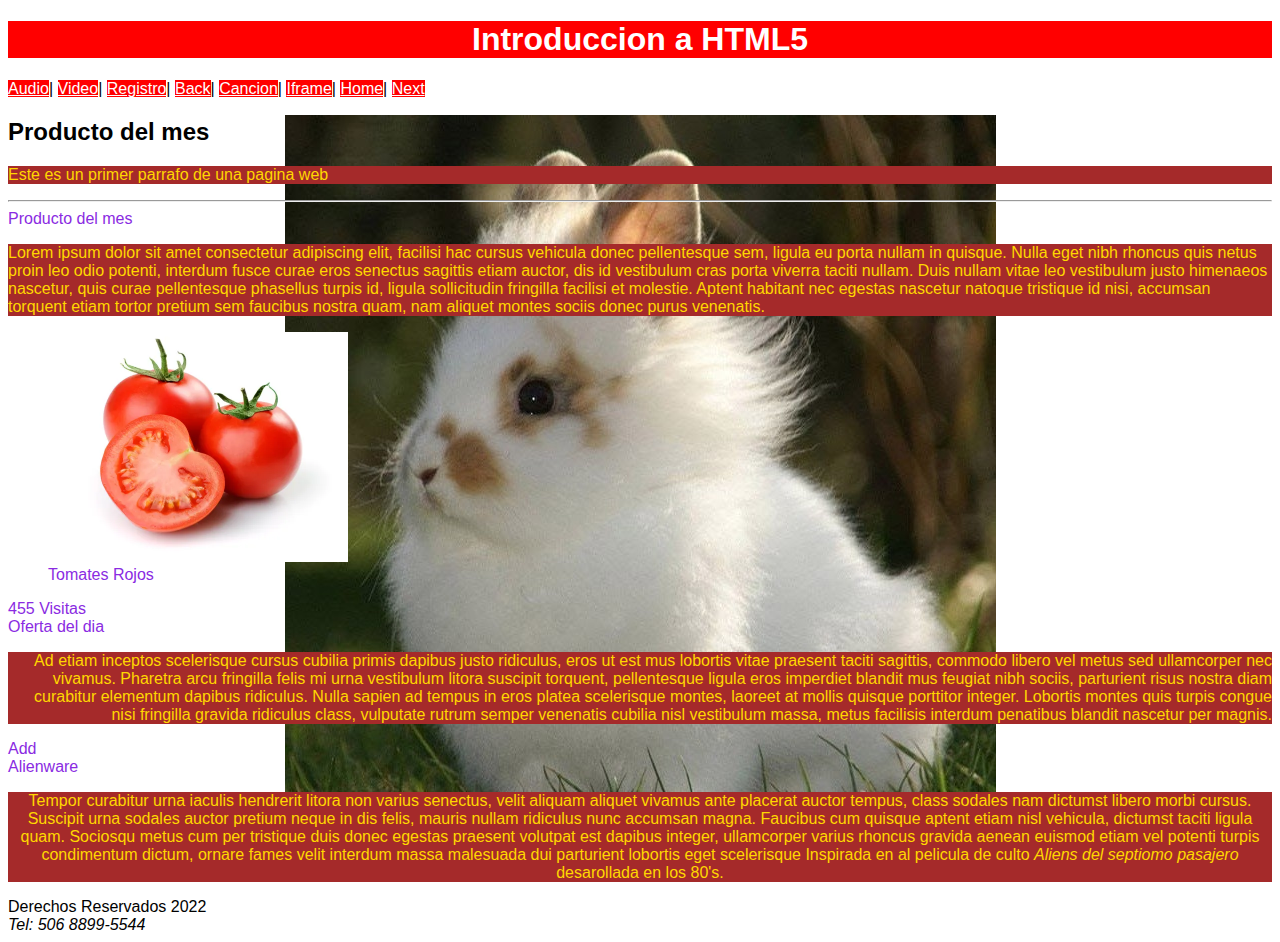
<file: resources/static/index.html>
<!DOCTYPE html>
<!-- Esta es mi primera pagina html-->
<html lang="es"
      xmlns="http://www.w3.org/1999/xhtml">
    <head>

        <title>TechShop</title>
        <meta charset="UTF-8"/>
        <meta name="description" content="Pagina index del sitio web TechShop"/>
        <meta name="keywords" content="html5, css3, semantica"/>
        <link href="css/estilos.css" rel="stylesheet" type="text/css"/>
    </head>
    <body> 
        <header>
            <h1 id="estilo1">Introduccion a HTML5</h1>
        </header>

        <nav>
            <a href="audios.html">Audio</a>|
            <a href="videos.html">Video</a>|
            <a href="registro.html">Registro</a>|
            <a href="ejemplo7.html">Back</a>|
            <a href="iframe.html">Cancion</a>|
            <a href="iframe.html">Iframe</a>|
            <a href="index.html">Home</a>|
            <a href="ejemplo2.html">Next</a><br/>
        </nav>
        <aside>
            <h2>Producto del mes</h2>
            <p id="prueba">Este es un primer parrafo de una pagina web</p>
        </aside>
        <section style="color: blueviolet">
        <hr/>
        <section>
            <article>
                <header>Producto del mes </header>
                <p>Lorem ipsum dolor sit amet consectetur adipiscing elit, facilisi hac cursus vehicula donec pellentesque sem, ligula eu porta nullam in quisque. Nulla eget nibh rhoncus quis netus proin leo odio potenti, interdum fusce curae eros senectus sagittis etiam auctor, dis id vestibulum cras porta viverra taciti nullam. Duis nullam vitae leo vestibulum justo himenaeos nascetur, quis curae pellentesque phasellus turpis id, ligula sollicitudin fringilla facilisi et molestie. Aptent habitant nec egestas nascetur natoque tristique id nisi, accumsan torquent etiam tortor pretium sem faucibus nostra quam, nam aliquet montes sociis donec purus venenatis.</p>
                <figure>
                    <img src="img/depositphotos_3201839-stock-photo-three-tomatoes.jpg" alt="Unos Tomates" width="300"/>
                    <figcaption>Tomates Rojos</figcaption>
                </figure>
                <footer>455 Visitas</footer>
            </article>
            <article>
                <header>Oferta del dia</header>
                 <p style="text-align: right">Ad etiam inceptos scelerisque cursus cubilia primis dapibus justo ridiculus, eros ut est mus lobortis vitae praesent taciti sagittis, commodo libero vel metus sed ullamcorper nec vivamus. Pharetra arcu fringilla felis mi urna vestibulum litora suscipit torquent, pellentesque ligula eros imperdiet blandit mus feugiat nibh sociis, parturient risus nostra diam curabitur elementum dapibus ridiculus. Nulla sapien ad tempus in eros platea scelerisque montes, laoreet at mollis quisque porttitor integer. Lobortis montes quis turpis congue nisi fringilla gravida ridiculus class, vulputate rutrum semper venenatis cubilia nisl vestibulum massa, metus facilisis interdum penatibus blandit nascetur per magnis.</p>
                  <footer id="prueba">Add</footer>
            </article>
            <article>
                <header>Alienware</header>
                <p style="text-align: center">Tempor curabitur urna iaculis hendrerit litora non varius senectus, velit aliquam aliquet vivamus ante placerat auctor tempus, class sodales nam dictumst libero morbi cursus. Suscipit urna sodales auctor pretium neque in dis felis, mauris nullam ridiculus nunc accumsan magna. Faucibus cum quisque aptent etiam nisl vehicula, dictumst taciti ligula quam. Sociosqu metus cum per tristique duis donec egestas praesent volutpat est dapibus integer, ullamcorper varius rhoncus gravida aenean euismod etiam vel potenti turpis condimentum dictum, ornare fames velit interdum massa malesuada dui parturient lobortis eget scelerisque Inspirada en al pelicula de culto <cite>Aliens del septiomo pasajero</cite> desarollada en  los 80's.</p>
                 
            </article>
            </section>
        </section>
        <footer>
            Derechos Reservados 2022 <address>Tel: 506 8899-5544</address>
        </footer>

    </body>
</html>
</file>
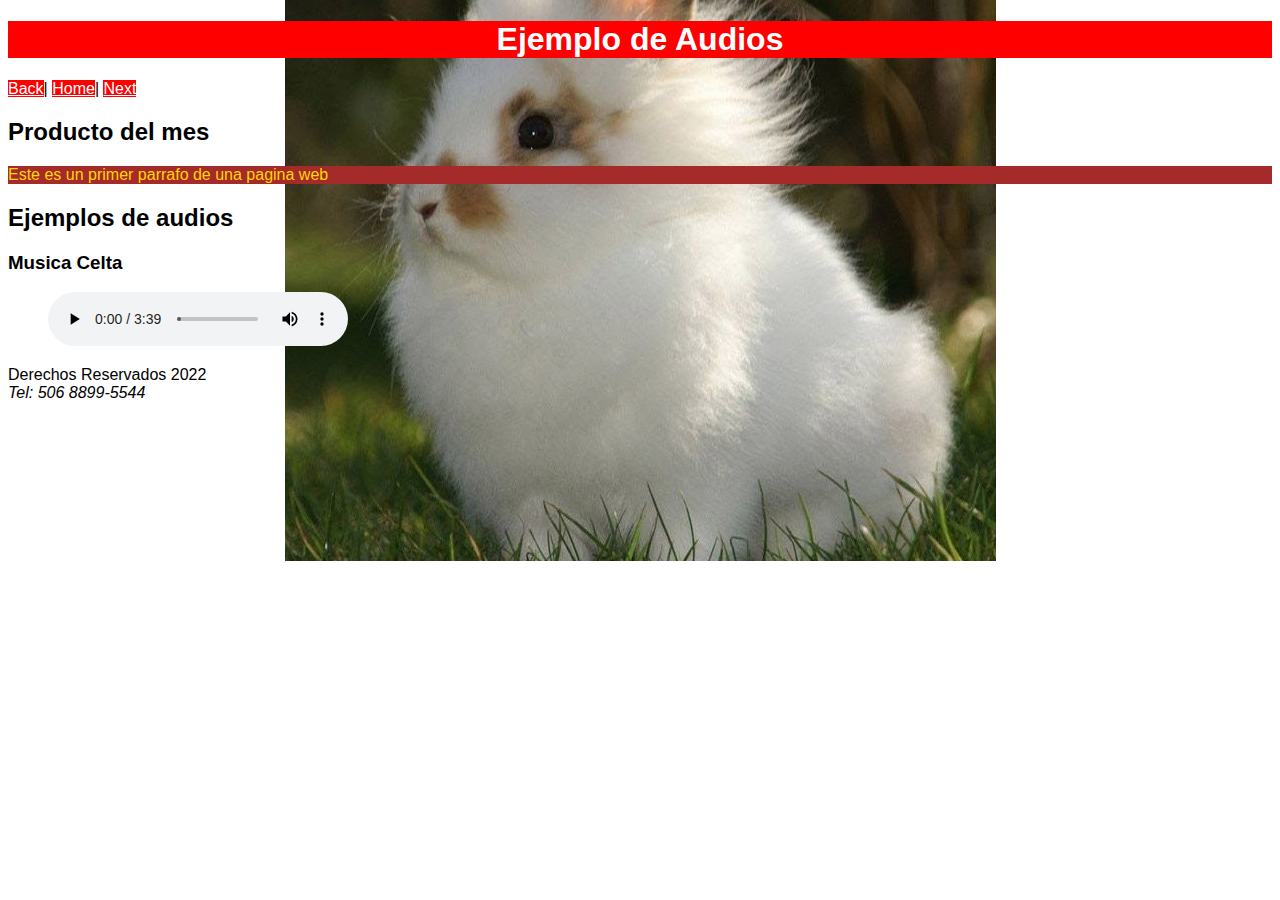
<file: resources/static/audios.html>
<!DOCTYPE html>
<!-- Esta es mi primera pagina html-->
<html lang="es"
      xmlns="http://www.w3.org/1999/xhtml">
    <head>

        <title>TechShop</title>
        <meta charset="UTF-8"/>
        <meta name="description" content="Pagina index del sitio web TechShop"/>
        <meta name="keywords" content="html5, css3, semantica"/>
        <link href="css/estilos.css" rel="stylesheet" type="text/css"/>
    </head>
    <body> 
        <header>
            <h1 id="estilo1">Ejemplo de Audios</h1>
        </header>

        <nav>

            <a href="ejemplo7.html">Back</a>|
            <a href="index.html">Home</a>|
            <a href="ejemplo2.html">Next</a><br/>
        </nav>
        <aside>
            <h2>Producto del mes</h2>
            <p id="prueba">Este es un primer parrafo de una pagina web</p>
        </aside>
        <section>
            <h2>Ejemplos de audios</h2>
            <article>
                <header>
                    <h3>Musica Celta</h3>
                </header>
                <figure>
                    <audio controls autoplay>
                        <source src="musica.mp3" type="audio/mpeg">
                           Su explorador no soporta el formato de audio<code>audio</code>
                    </audio>
                </figure>
            </article>
        </section>
        <footer>
            Derechos Reservados 2022 <address>Tel: 506 8899-5544</address>
        </footer>

    </body>
</html>
</file>
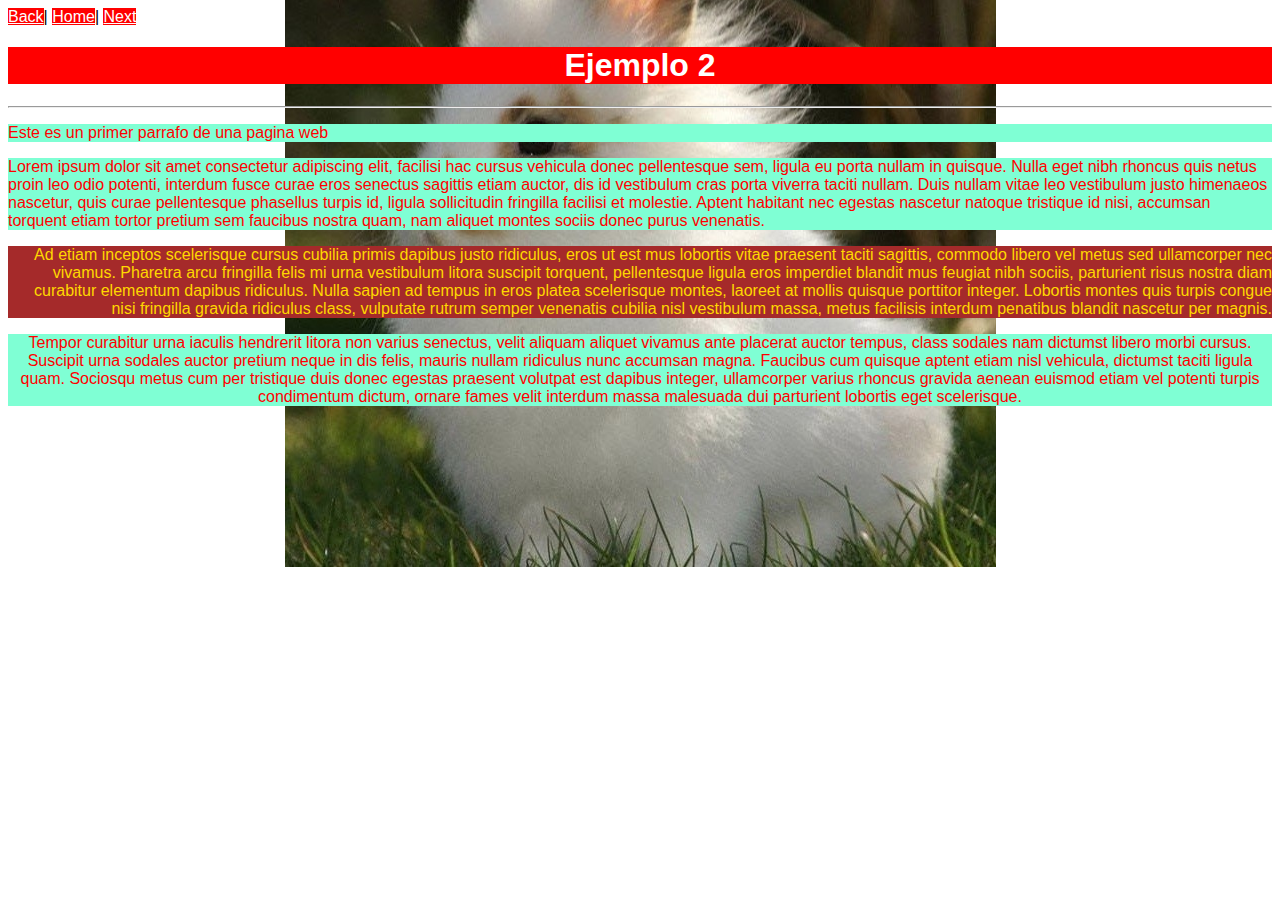
<file: resources/static/ejemplo2.html>
<!DOCTYPE html>
<!-- Esta es mi primera pagina html-->
<html xmlns="http://www.w3.org/1999/xhtml">
    <head>
        <title>TechShop</title>
        <meta charset="UTF-8"/>
        <link href="css/estilos.css" rel="stylesheet" type="text/css"/>
    </head>
    <body> 
        <a href="index.html">Back</a>|
        <a href="index.html">Home</a>|
        <a href="ejemplo3.html">Next</a><br/>
        <h1 id="estilo1">Ejemplo 2</h1>
        <hr/>
        <p>Este es un primer parrafo de una pagina web</p>

        <div style="text-align: center">
            <p style="text-align: left">Lorem ipsum dolor sit amet consectetur adipiscing elit, facilisi hac cursus vehicula donec pellentesque sem, ligula eu porta nullam in quisque. Nulla eget nibh rhoncus quis netus proin leo odio potenti, interdum fusce curae eros senectus sagittis etiam auctor, dis id vestibulum cras porta viverra taciti nullam. Duis nullam vitae leo vestibulum justo himenaeos nascetur, quis curae pellentesque phasellus turpis id, ligula sollicitudin fringilla facilisi et molestie. Aptent habitant nec egestas nascetur natoque tristique id nisi, accumsan torquent etiam tortor pretium sem faucibus nostra quam, nam aliquet montes sociis donec purus venenatis.</p>
            <p style="text-align: right">Ad etiam inceptos scelerisque cursus cubilia primis dapibus justo ridiculus, eros ut est mus lobortis vitae praesent taciti sagittis, commodo libero vel metus sed ullamcorper nec vivamus. Pharetra arcu fringilla felis mi urna vestibulum litora suscipit torquent, pellentesque ligula eros imperdiet blandit mus feugiat nibh sociis, parturient risus nostra diam curabitur elementum dapibus ridiculus. Nulla sapien ad tempus in eros platea scelerisque montes, laoreet at mollis quisque porttitor integer. Lobortis montes quis turpis congue nisi fringilla gravida ridiculus class, vulputate rutrum semper venenatis cubilia nisl vestibulum massa, metus facilisis interdum penatibus blandit nascetur per magnis.</p>
            <p style="text-align: center">Tempor curabitur urna iaculis hendrerit litora non varius senectus, velit aliquam aliquet vivamus ante placerat auctor tempus, class sodales nam dictumst libero morbi cursus. Suscipit urna sodales auctor pretium neque in dis felis, mauris nullam ridiculus nunc accumsan magna. Faucibus cum quisque aptent etiam nisl vehicula, dictumst taciti ligula quam. Sociosqu metus cum per tristique duis donec egestas praesent volutpat est dapibus integer, ullamcorper varius rhoncus gravida aenean euismod etiam vel potenti turpis condimentum dictum, ornare fames velit interdum massa malesuada dui parturient lobortis eget scelerisque.</p>
        </div>
    </body>
</html>
</file>
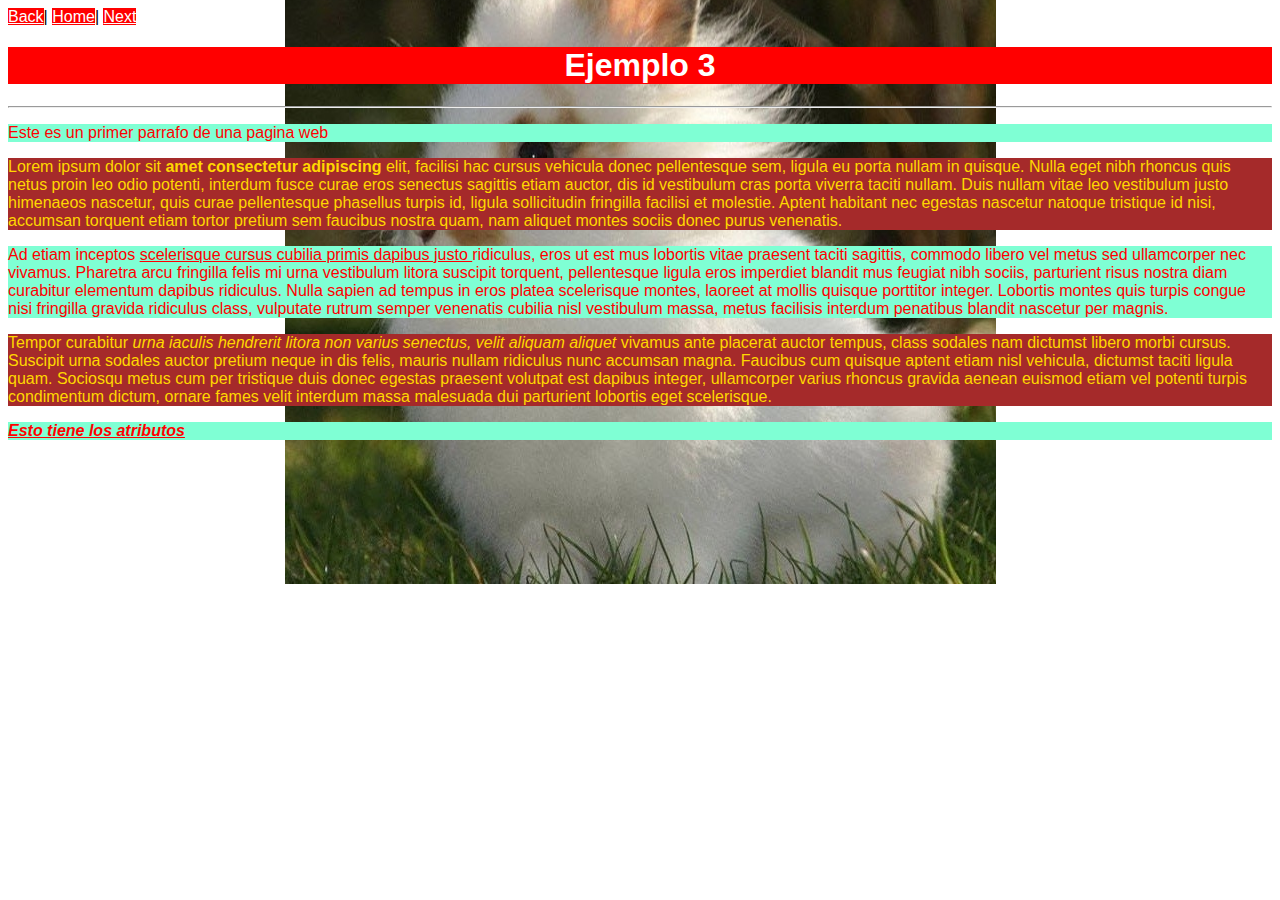
<file: resources/static/ejemplo3.html>
<!DOCTYPE html>
<!-- Esta es mi primera pagina html-->
<html xmlns="http://www.w3.org/1999/xhtml">
    <head>
        <title>TechShop</title>
        <meta charset="UTF-8"/>
        <link href="css/estilos.css" rel="stylesheet" type="text/css"/>
    </head>
    <body> 
        <a href="ejemplo2.html">Back</a>|
        <a href="index.html">Home</a>|
        <a href="ejemplo4.html">Next</a><br/>
        <h1 id="estilo1">Ejemplo 3</h1>
        <hr/>
        <p>Este es un primer parrafo de una pagina web</p>

        
        <p>Lorem ipsum dolor sit <strong>amet consectetur adipiscing</strong> elit, facilisi hac cursus vehicula donec pellentesque sem, ligula eu porta nullam in quisque. Nulla eget nibh rhoncus quis netus proin leo odio potenti, interdum fusce curae eros senectus sagittis etiam auctor, dis id vestibulum cras porta viverra taciti nullam. Duis nullam vitae leo vestibulum justo himenaeos nascetur, quis curae pellentesque phasellus turpis id, ligula sollicitudin fringilla facilisi et molestie. Aptent habitant nec egestas nascetur natoque tristique id nisi, accumsan torquent etiam tortor pretium sem faucibus nostra quam, nam aliquet montes sociis donec purus venenatis.</p>
        <p>Ad etiam inceptos <u> scelerisque cursus cubilia primis dapibus justo </u>ridiculus, eros ut est mus lobortis vitae praesent taciti sagittis, commodo libero vel metus sed ullamcorper nec vivamus. Pharetra arcu fringilla felis mi urna vestibulum litora suscipit torquent, pellentesque ligula eros imperdiet blandit mus feugiat nibh sociis, parturient risus nostra diam curabitur elementum dapibus ridiculus. Nulla sapien ad tempus in eros platea scelerisque montes, laoreet at mollis quisque porttitor integer. Lobortis montes quis turpis congue nisi fringilla gravida ridiculus class, vulputate rutrum semper venenatis cubilia nisl vestibulum massa, metus facilisis interdum penatibus blandit nascetur per magnis.</p>
        <p>Tempor curabitur <i>urna iaculis hendrerit litora non varius senectus, velit aliquam aliquet </i>vivamus ante placerat auctor tempus, class sodales nam dictumst libero morbi cursus. Suscipit urna sodales auctor pretium neque in dis felis, mauris nullam ridiculus nunc accumsan magna. Faucibus cum quisque aptent etiam nisl vehicula, dictumst taciti ligula quam. Sociosqu metus cum per tristique duis donec egestas praesent volutpat est dapibus integer, ullamcorper varius rhoncus gravida aenean euismod etiam vel potenti turpis condimentum dictum, ornare fames velit interdum massa malesuada dui parturient lobortis eget scelerisque.</p>
        
        <p><strong><u><i>Esto tiene los atributos</i></u></strong></p>
    </body>
</html>
</file>
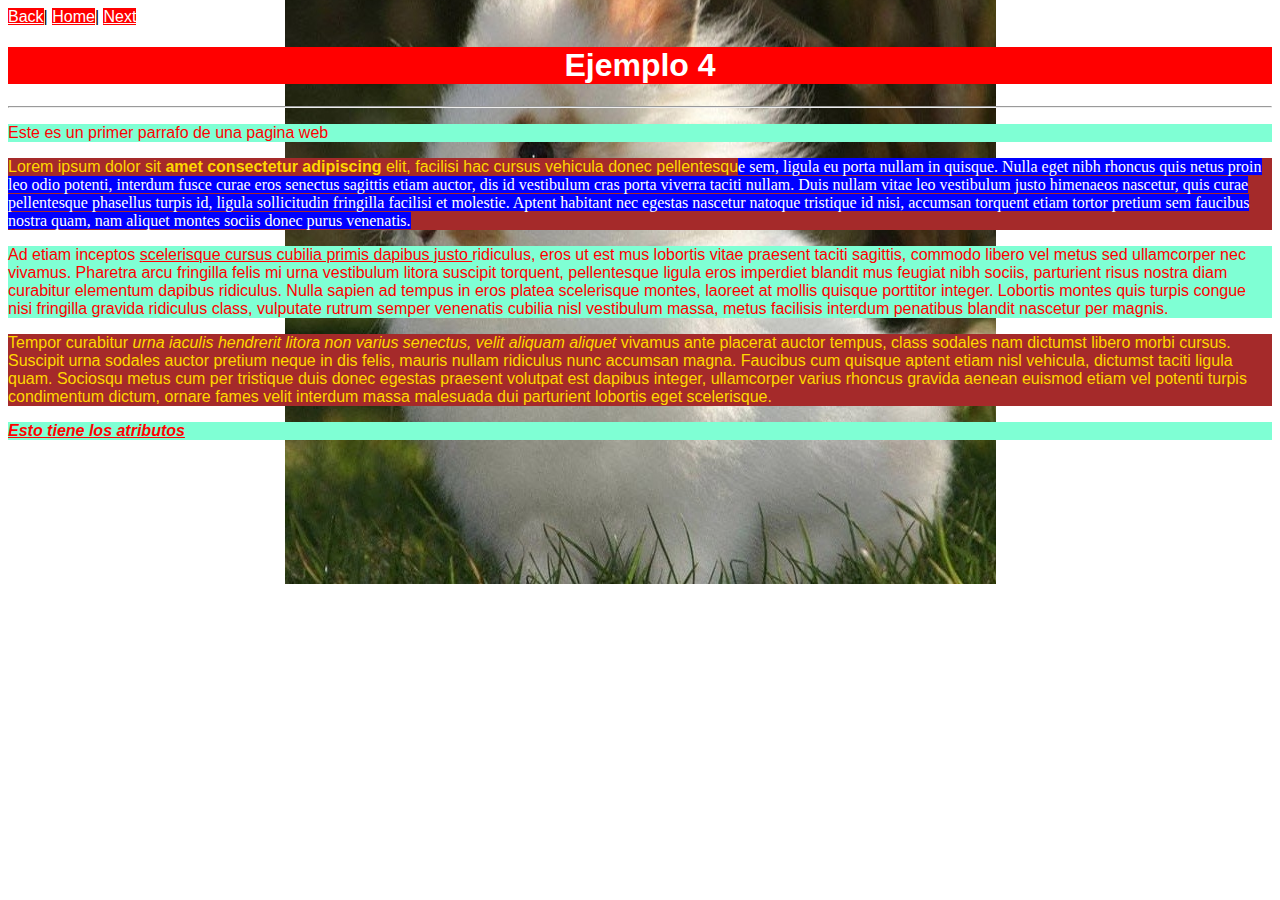
<file: resources/static/ejemplo4.html>
<!DOCTYPE html>
<!-- Esta es mi primera pagina html-->
<html xmlns="http://www.w3.org/1999/xhtml">
    <head>
        <title>TechShop</title>
        <meta charset="UTF-8"/>
        <link href="css/estilos.css" rel="stylesheet" type="text/css"/>
    </head>
    <body>
        <a href="ejemplo3.html">Back</a>|
        <a href="index.html">Home</a>|
        <a href="ejemplo5.html">Next</a><br/>
        <h1 id="estilo1">Ejemplo 4</h1>
        <hr/>
        <p>Este es un primer parrafo de una pagina web</p>

        
        <p>Lorem ipsum dolor sit <strong>amet consectetur adipiscing</strong> elit, facilisi hac cursus vehicula donec pellentesqu<span style="background-color: blue; color : white; font-size: 16px; font-family: Comic Sans MS"/>e sem, ligula eu porta nullam in quisque. Nulla eget nibh rhoncus quis netus proin leo odio potenti, interdum fusce curae eros senectus sagittis etiam auctor, dis id vestibulum cras porta viverra taciti nullam. Duis nullam vitae leo vestibulum justo himenaeos nascetur, quis curae pellentesque phasellus turpis id, ligula sollicitudin fringilla facilisi et molestie. Aptent habitant nec egestas nascetur natoque tristique id nisi, accumsan torquent etiam tortor pretium sem faucibus nostra quam, nam aliquet montes sociis donec purus venenatis.</p>
        <p>Ad etiam inceptos <u> scelerisque cursus cubilia primis dapibus justo </u>ridiculus, eros ut est mus lobortis vitae praesent taciti sagittis, commodo libero vel metus sed ullamcorper nec vivamus. Pharetra arcu fringilla felis mi urna vestibulum litora suscipit torquent, pellentesque ligula eros imperdiet blandit mus feugiat nibh sociis, parturient risus nostra diam curabitur elementum dapibus ridiculus. Nulla sapien ad tempus in eros platea scelerisque montes, laoreet at mollis quisque porttitor integer. Lobortis montes quis turpis congue nisi fringilla gravida ridiculus class, vulputate rutrum semper venenatis cubilia nisl vestibulum massa, metus facilisis interdum penatibus blandit nascetur per magnis.</p>
        <p>Tempor curabitur <i>urna iaculis hendrerit litora non varius senectus, velit aliquam aliquet </i>vivamus ante placerat auctor tempus, class sodales nam dictumst libero morbi cursus. Suscipit urna sodales auctor pretium neque in dis felis, mauris nullam ridiculus nunc accumsan magna. Faucibus cum quisque aptent etiam nisl vehicula, dictumst taciti ligula quam. Sociosqu metus cum per tristique duis donec egestas praesent volutpat est dapibus integer, ullamcorper varius rhoncus gravida aenean euismod etiam vel potenti turpis condimentum dictum, ornare fames velit interdum massa malesuada dui parturient lobortis eget scelerisque.</p>
        
        <p><strong><u><i>Esto tiene los atributos</i></u></strong></p>
    </body>
</html>
</file>
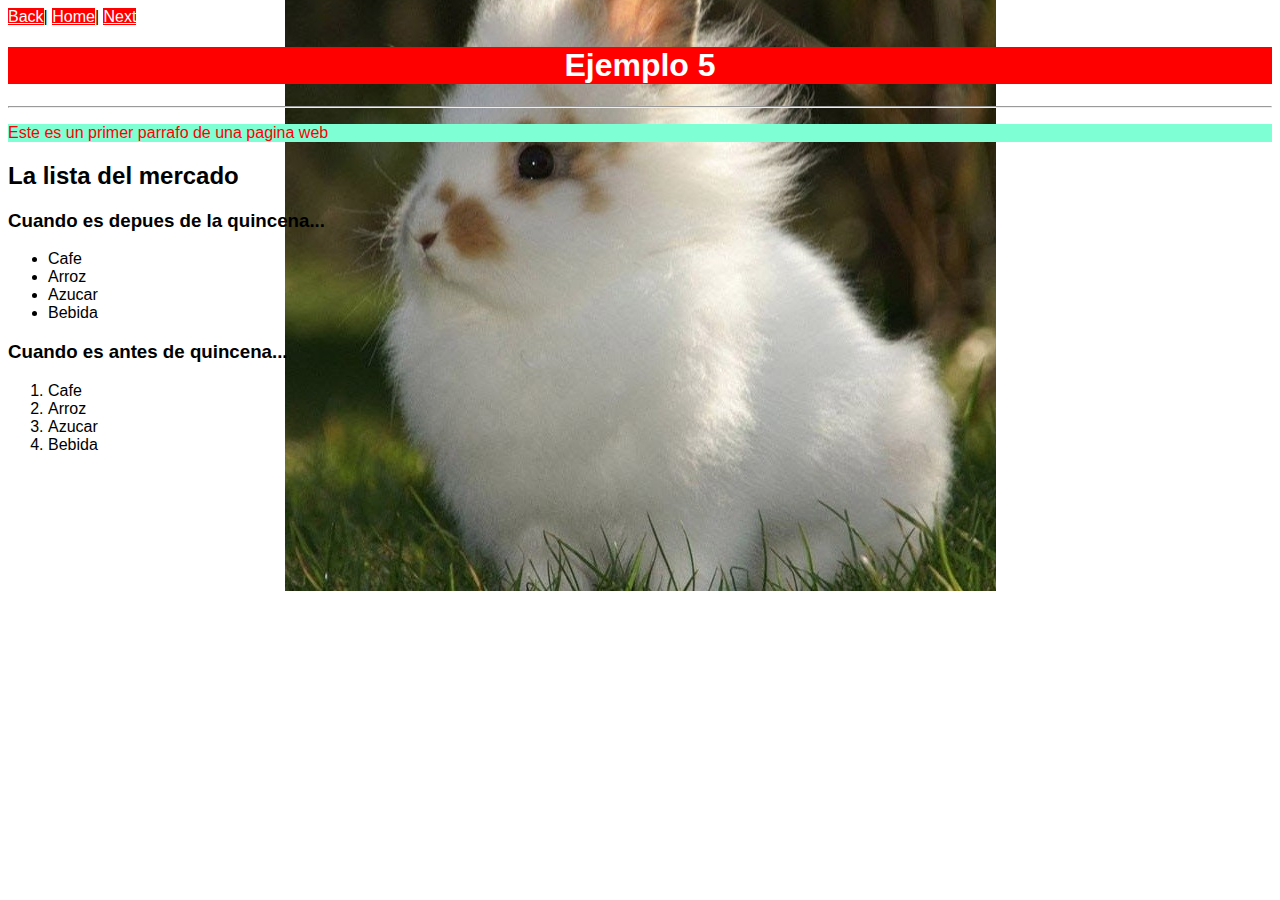
<file: resources/static/ejemplo5.html>
<!DOCTYPE html>
<!-- Esta es mi primera pagina html-->
<html xmlns="http://www.w3.org/1999/xhtml">
    <head>
        <title>TechShop</title>
        <meta charset="UTF-8"/>
        <link href="css/estilos.css" rel="stylesheet" type="text/css"/>
    </head>
    <body>
        <a href="ejemplo4.html">Back</a>|
        <a href="index.html">Home</a>|
        <a href="ejemplo6.html">Next</a><br/>
        <h1 id="estilo1">Ejemplo 5</h1>
        <hr/>
        <p>Este es un primer parrafo de una pagina web</p>

        <h2>La lista del mercado </h2>
        <h3>Cuando es depues de la quincena...</h3>
        <ul>
            <li>Cafe</li>
            <li>Arroz</li>
            <li>Azucar</li>
            <li>Bebida</li>
        </ul>

        <h3>Cuando es antes de quincena...</h3>
        <ol type=" a ">
            <li>Cafe</li>
            <li>Arroz</li>
            <li>Azucar</li>
            <li>Bebida</li>
        </ol>

    </body>
</html>
</file>
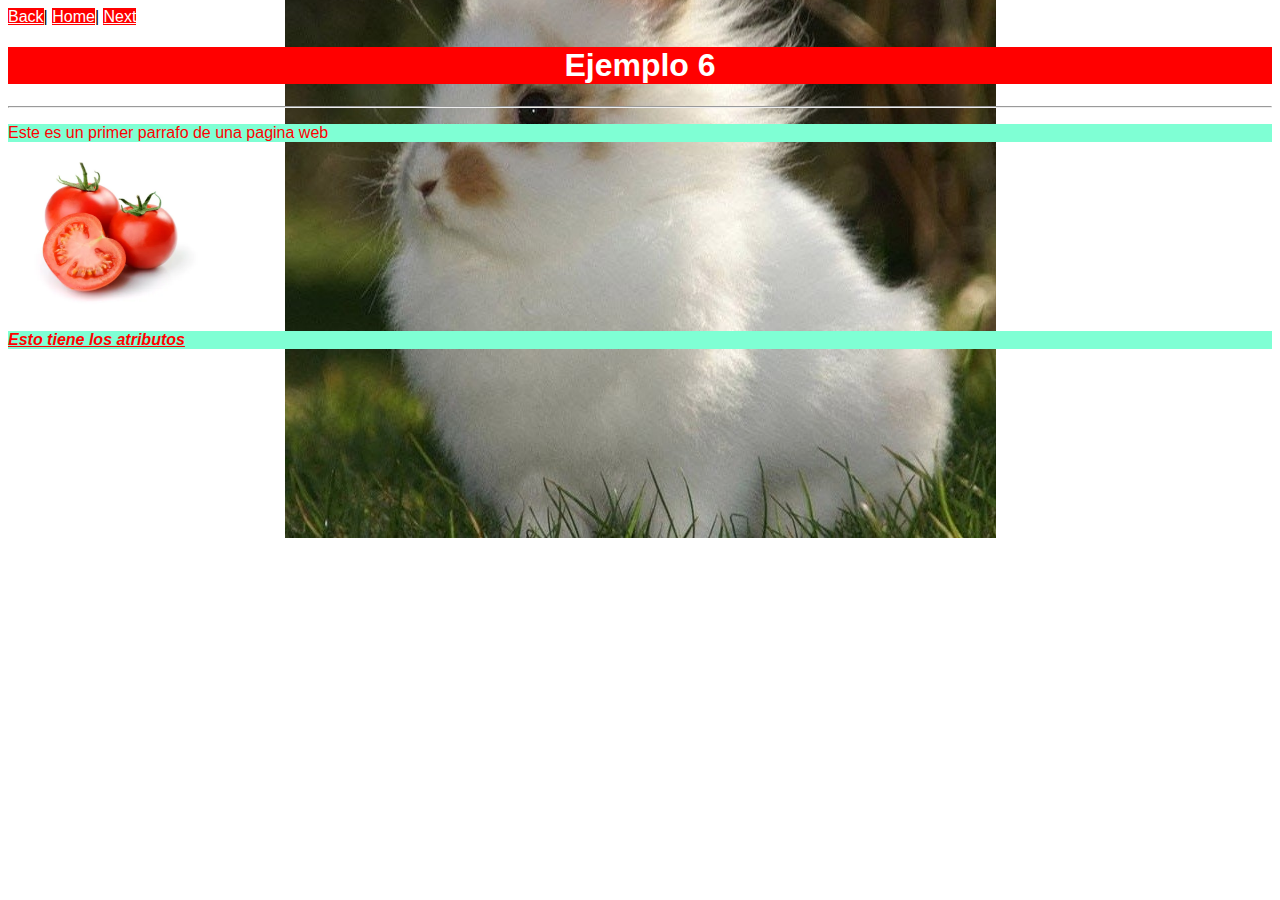
<file: resources/static/ejemplo6.html>
<!DOCTYPE html>
<!-- Esta es mi primera pagina html-->
<html xmlns="http://www.w3.org/1999/xhtml">
    <head>
        <title>TechShop</title>
        <meta charset="UTF-8"/>
        <link href="css/estilos.css" rel="stylesheet" type="text/css"/>
    </head>
    <body>
        <a href="ejemplo5.html">Back</a>|
        <a href="index.html">Home</a>|
        <a href="ejemplo7.html">Next</a><br/>
        <h1 id="estilo1">Ejemplo 6</h1>
        <hr/>
        <p>Este es un primer parrafo de una pagina web</p>
        <img src="img/depositphotos_3201839-stock-photo-three-tomatoes.jpg" alt="" width="200px"/>
  
        <p><strong><u><i>Esto tiene los atributos</i></u></strong></p>
    </body>
</html>
</file>
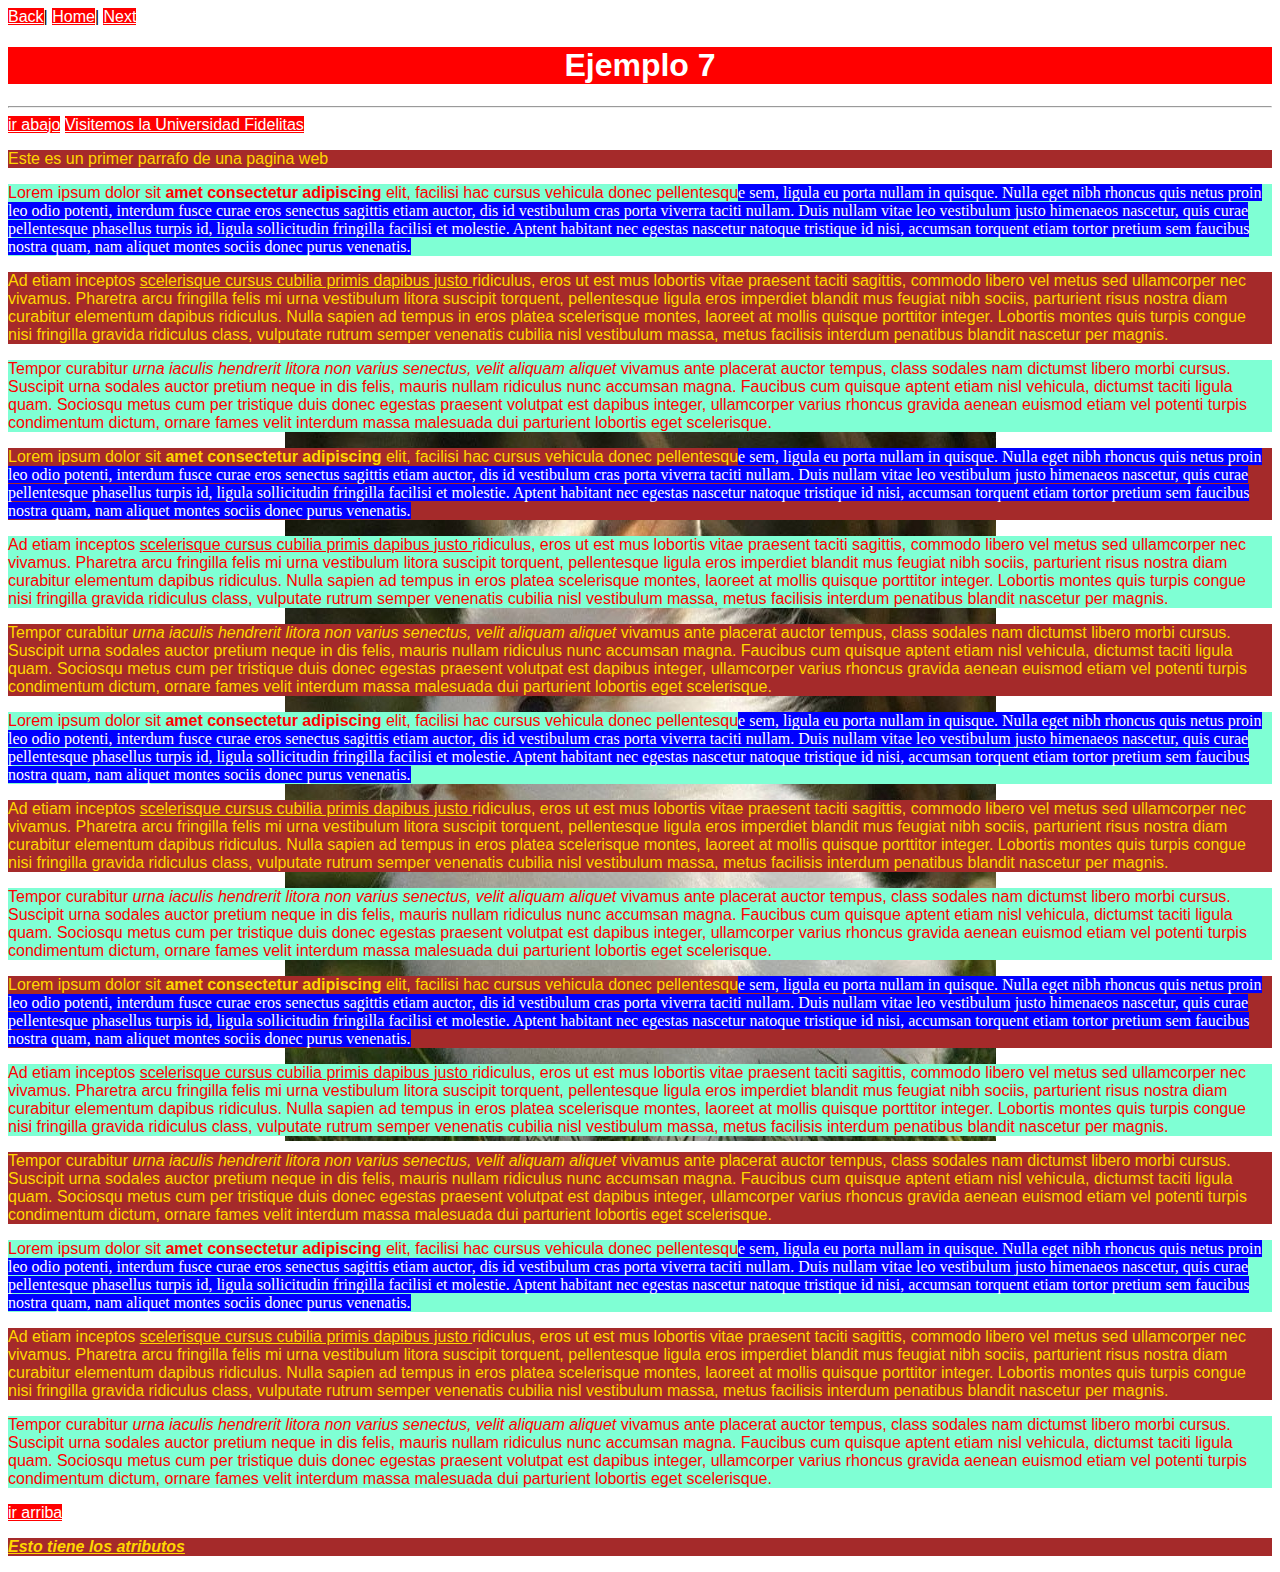
<file: resources/static/ejemplo7.html>
<!DOCTYPE html>
<!-- Esta es mi primera pagina html-->
<html xmlns="http://www.w3.org/1999/xhtml">
    <head>
        <title>TechShop</title>
        <meta charset="UTF-8"/>
        <link href="css/estilos.css" rel="stylesheet" type="text/css"/>
    </head>
    <body> 
        <a href="ejemplo6.html">Back</a>|
        <a href="index.html">Home</a>|
        <a href="index.html">Next</a><br/>
        <h1 id="estilo1">Ejemplo 7</h1>
        <hr/>
        <a href="#Abajo"> ir abajo</a>
        <a name="Arriba"></a>
        <a href="https://ufidelitas.ac.cr/" target="_balnk">Visitemos la Universidad Fidelitas</a> 
        <p>Este es un primer parrafo de una pagina web</p>
        
        
        <p>Lorem ipsum dolor sit <strong>amet consectetur adipiscing</strong> elit, facilisi hac cursus vehicula donec pellentesqu<span style="background-color: blue; color : white; font-size: 16px; font-family: Comic Sans MS "/>e sem, ligula eu porta nullam in quisque. Nulla eget nibh rhoncus quis netus proin leo odio potenti, interdum fusce curae eros senectus sagittis etiam auctor, dis id vestibulum cras porta viverra taciti nullam. Duis nullam vitae leo vestibulum justo himenaeos nascetur, quis curae pellentesque phasellus turpis id, ligula sollicitudin fringilla facilisi et molestie. Aptent habitant nec egestas nascetur natoque tristique id nisi, accumsan torquent etiam tortor pretium sem faucibus nostra quam, nam aliquet montes sociis donec purus venenatis.</p>
        <p>Ad etiam inceptos <u> scelerisque cursus cubilia primis dapibus justo </u>ridiculus, eros ut est mus lobortis vitae praesent taciti sagittis, commodo libero vel metus sed ullamcorper nec vivamus. Pharetra arcu fringilla felis mi urna vestibulum litora suscipit torquent, pellentesque ligula eros imperdiet blandit mus feugiat nibh sociis, parturient risus nostra diam curabitur elementum dapibus ridiculus. Nulla sapien ad tempus in eros platea scelerisque montes, laoreet at mollis quisque porttitor integer. Lobortis montes quis turpis congue nisi fringilla gravida ridiculus class, vulputate rutrum semper venenatis cubilia nisl vestibulum massa, metus facilisis interdum penatibus blandit nascetur per magnis.</p>
        <p>Tempor curabitur <i>urna iaculis hendrerit litora non varius senectus, velit aliquam aliquet </i>vivamus ante placerat auctor tempus, class sodales nam dictumst libero morbi cursus. Suscipit urna sodales auctor pretium neque in dis felis, mauris nullam ridiculus nunc accumsan magna. Faucibus cum quisque aptent etiam nisl vehicula, dictumst taciti ligula quam. Sociosqu metus cum per tristique duis donec egestas praesent volutpat est dapibus integer, ullamcorper varius rhoncus gravida aenean euismod etiam vel potenti turpis condimentum dictum, ornare fames velit interdum massa malesuada dui parturient lobortis eget scelerisque.</p>
       
        <p>Lorem ipsum dolor sit <strong>amet consectetur adipiscing</strong> elit, facilisi hac cursus vehicula donec pellentesqu<span style="background-color: blue; color : white; font-size: 16px; font-family: Comic Sans MS "/>e sem, ligula eu porta nullam in quisque. Nulla eget nibh rhoncus quis netus proin leo odio potenti, interdum fusce curae eros senectus sagittis etiam auctor, dis id vestibulum cras porta viverra taciti nullam. Duis nullam vitae leo vestibulum justo himenaeos nascetur, quis curae pellentesque phasellus turpis id, ligula sollicitudin fringilla facilisi et molestie. Aptent habitant nec egestas nascetur natoque tristique id nisi, accumsan torquent etiam tortor pretium sem faucibus nostra quam, nam aliquet montes sociis donec purus venenatis.</p>
        <p>Ad etiam inceptos <u> scelerisque cursus cubilia primis dapibus justo </u>ridiculus, eros ut est mus lobortis vitae praesent taciti sagittis, commodo libero vel metus sed ullamcorper nec vivamus. Pharetra arcu fringilla felis mi urna vestibulum litora suscipit torquent, pellentesque ligula eros imperdiet blandit mus feugiat nibh sociis, parturient risus nostra diam curabitur elementum dapibus ridiculus. Nulla sapien ad tempus in eros platea scelerisque montes, laoreet at mollis quisque porttitor integer. Lobortis montes quis turpis congue nisi fringilla gravida ridiculus class, vulputate rutrum semper venenatis cubilia nisl vestibulum massa, metus facilisis interdum penatibus blandit nascetur per magnis.</p>
        <p>Tempor curabitur <i>urna iaculis hendrerit litora non varius senectus, velit aliquam aliquet </i>vivamus ante placerat auctor tempus, class sodales nam dictumst libero morbi cursus. Suscipit urna sodales auctor pretium neque in dis felis, mauris nullam ridiculus nunc accumsan magna. Faucibus cum quisque aptent etiam nisl vehicula, dictumst taciti ligula quam. Sociosqu metus cum per tristique duis donec egestas praesent volutpat est dapibus integer, ullamcorper varius rhoncus gravida aenean euismod etiam vel potenti turpis condimentum dictum, ornare fames velit interdum massa malesuada dui parturient lobortis eget scelerisque.</p>
        
        <p>Lorem ipsum dolor sit <strong>amet consectetur adipiscing</strong> elit, facilisi hac cursus vehicula donec pellentesqu<span style="background-color: blue; color : white; font-size: 16px; font-family: Comic Sans MS "/>e sem, ligula eu porta nullam in quisque. Nulla eget nibh rhoncus quis netus proin leo odio potenti, interdum fusce curae eros senectus sagittis etiam auctor, dis id vestibulum cras porta viverra taciti nullam. Duis nullam vitae leo vestibulum justo himenaeos nascetur, quis curae pellentesque phasellus turpis id, ligula sollicitudin fringilla facilisi et molestie. Aptent habitant nec egestas nascetur natoque tristique id nisi, accumsan torquent etiam tortor pretium sem faucibus nostra quam, nam aliquet montes sociis donec purus venenatis.</p>
        <p>Ad etiam inceptos <u> scelerisque cursus cubilia primis dapibus justo </u>ridiculus, eros ut est mus lobortis vitae praesent taciti sagittis, commodo libero vel metus sed ullamcorper nec vivamus. Pharetra arcu fringilla felis mi urna vestibulum litora suscipit torquent, pellentesque ligula eros imperdiet blandit mus feugiat nibh sociis, parturient risus nostra diam curabitur elementum dapibus ridiculus. Nulla sapien ad tempus in eros platea scelerisque montes, laoreet at mollis quisque porttitor integer. Lobortis montes quis turpis congue nisi fringilla gravida ridiculus class, vulputate rutrum semper venenatis cubilia nisl vestibulum massa, metus facilisis interdum penatibus blandit nascetur per magnis.</p>
        <p>Tempor curabitur <i>urna iaculis hendrerit litora non varius senectus, velit aliquam aliquet </i>vivamus ante placerat auctor tempus, class sodales nam dictumst libero morbi cursus. Suscipit urna sodales auctor pretium neque in dis felis, mauris nullam ridiculus nunc accumsan magna. Faucibus cum quisque aptent etiam nisl vehicula, dictumst taciti ligula quam. Sociosqu metus cum per tristique duis donec egestas praesent volutpat est dapibus integer, ullamcorper varius rhoncus gravida aenean euismod etiam vel potenti turpis condimentum dictum, ornare fames velit interdum massa malesuada dui parturient lobortis eget scelerisque.</p>
        
        <p>Lorem ipsum dolor sit <strong>amet consectetur adipiscing</strong> elit, facilisi hac cursus vehicula donec pellentesqu<span style="background-color: blue; color : white; font-size: 16px; font-family: Comic Sans MS "/>e sem, ligula eu porta nullam in quisque. Nulla eget nibh rhoncus quis netus proin leo odio potenti, interdum fusce curae eros senectus sagittis etiam auctor, dis id vestibulum cras porta viverra taciti nullam. Duis nullam vitae leo vestibulum justo himenaeos nascetur, quis curae pellentesque phasellus turpis id, ligula sollicitudin fringilla facilisi et molestie. Aptent habitant nec egestas nascetur natoque tristique id nisi, accumsan torquent etiam tortor pretium sem faucibus nostra quam, nam aliquet montes sociis donec purus venenatis.</p>
        <p>Ad etiam inceptos <u> scelerisque cursus cubilia primis dapibus justo </u>ridiculus, eros ut est mus lobortis vitae praesent taciti sagittis, commodo libero vel metus sed ullamcorper nec vivamus. Pharetra arcu fringilla felis mi urna vestibulum litora suscipit torquent, pellentesque ligula eros imperdiet blandit mus feugiat nibh sociis, parturient risus nostra diam curabitur elementum dapibus ridiculus. Nulla sapien ad tempus in eros platea scelerisque montes, laoreet at mollis quisque porttitor integer. Lobortis montes quis turpis congue nisi fringilla gravida ridiculus class, vulputate rutrum semper venenatis cubilia nisl vestibulum massa, metus facilisis interdum penatibus blandit nascetur per magnis.</p>
        <p>Tempor curabitur <i>urna iaculis hendrerit litora non varius senectus, velit aliquam aliquet </i>vivamus ante placerat auctor tempus, class sodales nam dictumst libero morbi cursus. Suscipit urna sodales auctor pretium neque in dis felis, mauris nullam ridiculus nunc accumsan magna. Faucibus cum quisque aptent etiam nisl vehicula, dictumst taciti ligula quam. Sociosqu metus cum per tristique duis donec egestas praesent volutpat est dapibus integer, ullamcorper varius rhoncus gravida aenean euismod etiam vel potenti turpis condimentum dictum, ornare fames velit interdum massa malesuada dui parturient lobortis eget scelerisque.</p>
        
        <p>Lorem ipsum dolor sit <strong>amet consectetur adipiscing</strong> elit, facilisi hac cursus vehicula donec pellentesqu<span style="background-color: blue; color : white; font-size: 16px; font-family: Comic Sans MS "/>e sem, ligula eu porta nullam in quisque. Nulla eget nibh rhoncus quis netus proin leo odio potenti, interdum fusce curae eros senectus sagittis etiam auctor, dis id vestibulum cras porta viverra taciti nullam. Duis nullam vitae leo vestibulum justo himenaeos nascetur, quis curae pellentesque phasellus turpis id, ligula sollicitudin fringilla facilisi et molestie. Aptent habitant nec egestas nascetur natoque tristique id nisi, accumsan torquent etiam tortor pretium sem faucibus nostra quam, nam aliquet montes sociis donec purus venenatis.</p>
        <p>Ad etiam inceptos <u> scelerisque cursus cubilia primis dapibus justo </u>ridiculus, eros ut est mus lobortis vitae praesent taciti sagittis, commodo libero vel metus sed ullamcorper nec vivamus. Pharetra arcu fringilla felis mi urna vestibulum litora suscipit torquent, pellentesque ligula eros imperdiet blandit mus feugiat nibh sociis, parturient risus nostra diam curabitur elementum dapibus ridiculus. Nulla sapien ad tempus in eros platea scelerisque montes, laoreet at mollis quisque porttitor integer. Lobortis montes quis turpis congue nisi fringilla gravida ridiculus class, vulputate rutrum semper venenatis cubilia nisl vestibulum massa, metus facilisis interdum penatibus blandit nascetur per magnis.</p>
        <p>Tempor curabitur <i>urna iaculis hendrerit litora non varius senectus, velit aliquam aliquet </i>vivamus ante placerat auctor tempus, class sodales nam dictumst libero morbi cursus. Suscipit urna sodales auctor pretium neque in dis felis, mauris nullam ridiculus nunc accumsan magna. Faucibus cum quisque aptent etiam nisl vehicula, dictumst taciti ligula quam. Sociosqu metus cum per tristique duis donec egestas praesent volutpat est dapibus integer, ullamcorper varius rhoncus gravida aenean euismod etiam vel potenti turpis condimentum dictum, ornare fames velit interdum massa malesuada dui parturient lobortis eget scelerisque.</p>
        
        
        <a name="Abajo"></a>
        <a href="#Arriba"> ir arriba</a>
        <p><strong><u><i>Esto tiene los atributos</i></u></strong></p>
    </body>
</html>
</file>
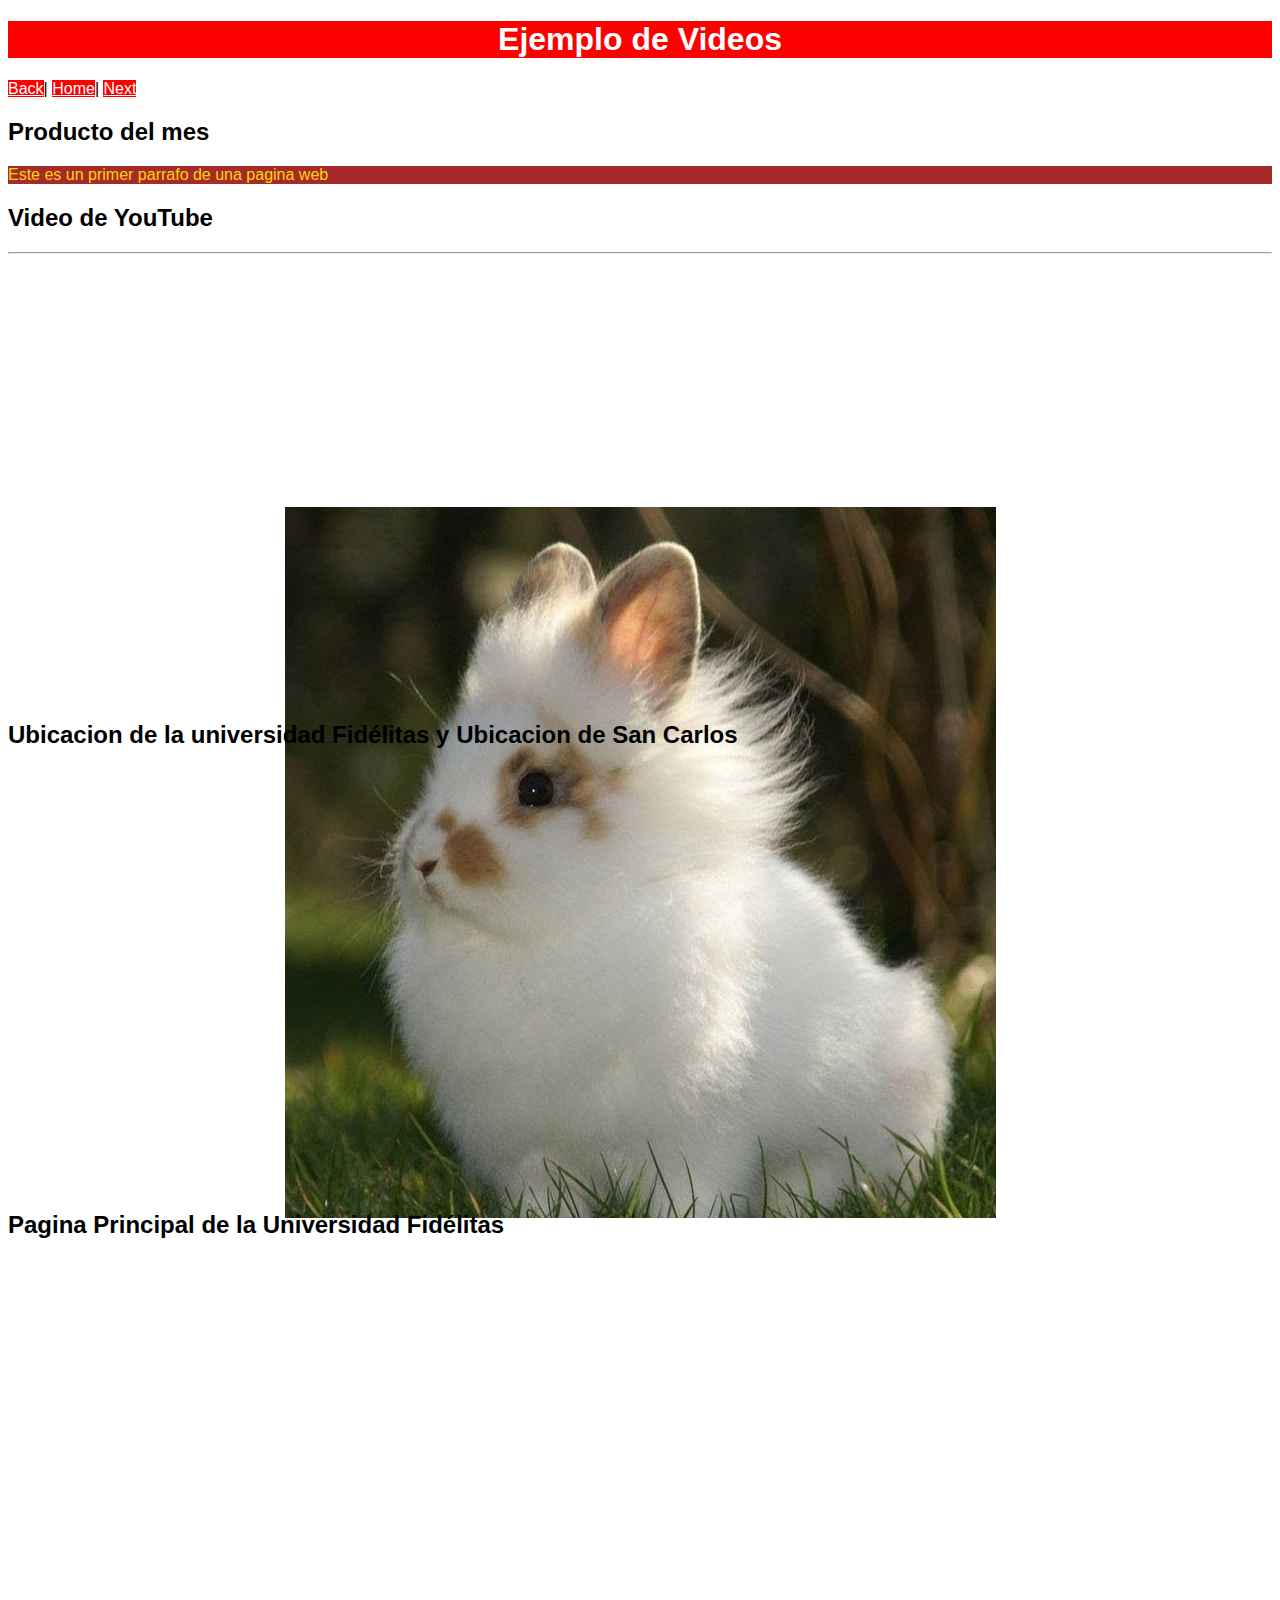
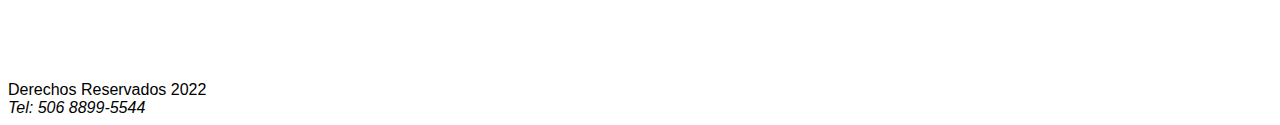
<file: resources/static/iframe.html>
<!DOCTYPE html>
<!-- Esta es mi primera pagina html-->
<html lang="es"
      xmlns="http://www.w3.org/1999/xhtml">
    <head>

        <title>TechShop</title>
        <meta charset="UTF-8"/>
        <meta name="description" content="Pagina index del sitio web TechShop"/>
        <meta name="keywords" content="html5, css3, semantica"/>
        <link href="css/estilos.css" rel="stylesheet" type="text/css"/>
    </head>
    <body> 
        <header>
            <h1 id="estilo1">Ejemplo de Videos</h1>
        </header>

        <nav>

            <a href="ejemplo7.html">Back</a>|
            <a href="index.html">Home</a>|
            <a href="ejemplo2.html">Next</a><br/>
        </nav>
        <aside>
            <h2>Producto del mes</h2>
            <p id="prueba">Este es un primer parrafo de una pagina web</p>
        </aside>
        <section>
            <article>
                <h2>Video de YouTube</h2>
                <hr/>
                <iframe width="500" 
                        height="400" 
                        src="https://www.youtube.com/embed/cpgTIcxt9Hs" 
                        title="La forma en que me miras" 
                        frameborder="0" 
                        allow="accelerometer; autoplay; clipboard-write; encrypted-media; gyroscope; picture-in-picture" allowfullscreen>
                </iframe>
            </article>
            <br>
                <br><!--Practicando iframes :D -->
                    <article>
                        <h2>Ubicacion de la universidad Fidélitas y Ubicacion de San Carlos</h2>
                        <iframe src="https://www.google.com/maps/embed?pb=!1m18!1m12!1m3!1d3930.0089759275515!2d-84.03719898545306!3d9.93320989289697!2m3!1f0!2f0!3f0!3m2!1i1024!2i768!4f13.1!3m3!1m2!1s0x8fa0e3f47ea4ff37%3A0x7a7818a6a9e5c90c!2sFidelitas%20University%20Campus%20San%20Pedro!5e0!3m2!1sen!2scr!4v1654328050356!5m2!1sen!2scr"
                                width="500" 
                                height="400" 
                                style="border:0;"
                                allowfullscreen=""
                                referrerpolicy="no-referrer-when-downgrade">                   
                        </iframe>
                        
                        <iframe src="https://www.google.com/maps/embed?pb=!1m18!1m12!1m3!1d501947.16094331426!2d-84.78664938760782!3d10.621156230254913!2m3!1f0!2f0!3f0!3m2!1i1024!2i768!4f13.1!3m3!1m2!1s0x8fa077e881828f4f%3A0xea6f02d26460f2fc!2sAlajuela%20Province%2C%20San%20Carlos!5e0!3m2!1sen!2scr!4v1654329021428!5m2!1sen!2scr" 
                                width="500" 
                                height="400" 
                                style="border:0;"
                                allowfullscreen="" 
                                referrerpolicy="no-referrer-when-downgrade">
                            
                        </iframe>
                    </article>
                    <br>
                    <article>
                        <h2>Pagina Principal de la Universidad Fidélitas</h2>
                        <iframe src="https://www.ufidelitas.ac.cr/" 
                                width="500" 
                                height="400" 
                                style="border:0;"
                                allowfullscreen="" 
                                referrerpolicy="no-referrer-when-downgrade"></iframe>
                    </article>
                    </section>
        <br><!-- Pie de pagina: -->
                    <footer>
                        Derechos Reservados 2022 <address>Tel: 506 8899-5544</address>
                    </footer>

                    </body>
                    </html>
</file>
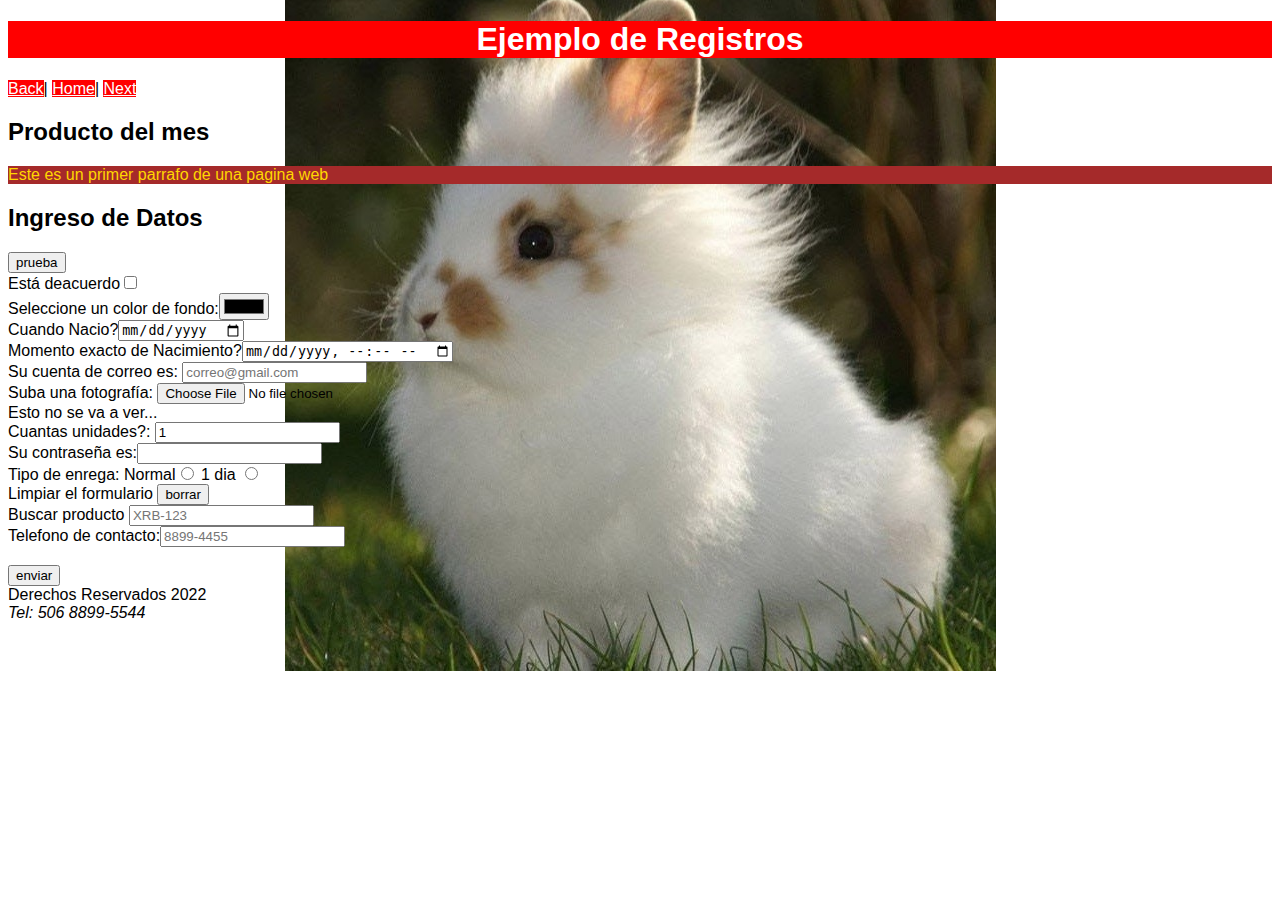
<file: resources/static/registro.html>
<!DOCTYPE html>
<!-- Esta es mi primera pagina html-->
<html lang="es"
      xmlns="http://www.w3.org/1999/xhtml">
    <head>

        <title>TechShop</title>
        <meta charset="UTF-8"/>
        <meta name="description" content="Pagina index del sitio web TechShop"/>
        <meta name="keywords" content="html5, css3, semantica"/>
        <link href="css/estilos.css" rel="stylesheet" type="text/css"/>
    </head>
    <body> 
        <header>
            <h1 id="estilo1">Ejemplo de Registros</h1>
        </header>

        <nav>

            <a href="index.html">Back</a>|
            <a href="index.html">Home</a>|
            <a href="videos.html">Next</a><br/>
        </nav>
        <aside>
            <h2>Producto del mes</h2>
            <p id="prueba">Este es un primer parrafo de una pagina web</p>
        </aside>
        <section>
            <h2>Ingreso de Datos</h2>
            <article>
                <form action="confirmacion.jsp">
                    <input type="button" name="boton" value="prueba"/>
                    <br/>
                    Está deacuerdo<input type="checkbox" name="deacuerdo"/>
                    <br/>
                    Seleccione un color de fondo:<input type="color" name="color"/>
                    <br/>
                    Cuando Nacio?<input type="date" name="fechaNaci"/>
                    <br/>
                    Momento exacto de Nacimiento?<input type="datetime-local" name="hora"/>
                    <br/>
                    Su cuenta de correo es: <input type="email" name="correo" placeholder="correo@gmail.com" />
                    <br/>
                    Suba una fotografía: <input type="file" name="rutaFoto"/>
                    <br/>
                    Esto no se va a ver...<input type="hidden" name="idCliente" value="204560789"/>
                    <br/>
                    Cuantas unidades?: <input type="number" value="1" name="cantidad"/>
                    <br/>
                    Su contraseña es:<input type="password" name="clave"/>
                    <br/>
                    Tipo de enrega: Normal<input type="radio" name="tipo" value="normal"/> 1 dia <input type="radio" name="tipo" value="1dia"/>
                    <br/>
                    Limpiar el formulario <input type="reset" value="borrar"/>
                    <br/>
                    Buscar producto  <input type="search" name="codigo" placeholder="XRB-123"/>
                    <br/>
                    Telefono de contacto:<input type="tel" name="telefono" placeholder="8899-4455"/>
                    <br/>
                    
                    <br/>
                    <input type="submit" name="hacer" value="enviar"/>
                    <br/>
                </form>
            </article>
        </section>
        <footer>
            Derechos Reservados 2022 <address>Tel: 506 8899-5544</address>
        </footer>

    </body>
</html>
</file>
<file: resources/static/css/estilos.css>
/* 
    Created on : 1 jun. 2022, 17:46:38
    Author     : danie
*/
body{
    font-family: sans-serif;
    background-image: url("../img/conejo.jpg");
    background-repeat: no-repeat;
    background-position: center;
}

a{
    background-color:red;
    color:white;
}

a:hover {
    background-color:black;
    color:red;
}

p:nth-child(odd){
    background-color: aquamarine;
    color: red;
}

p:nth-child(even){
    background-color: brown;
    color: gold; 
}

#estilo1 {
    color: white;
    background-color: red;
    text-align: center;
}

.prueba {
    font: Verdana;
    background-color: red;
    color: white;
}
</file>
